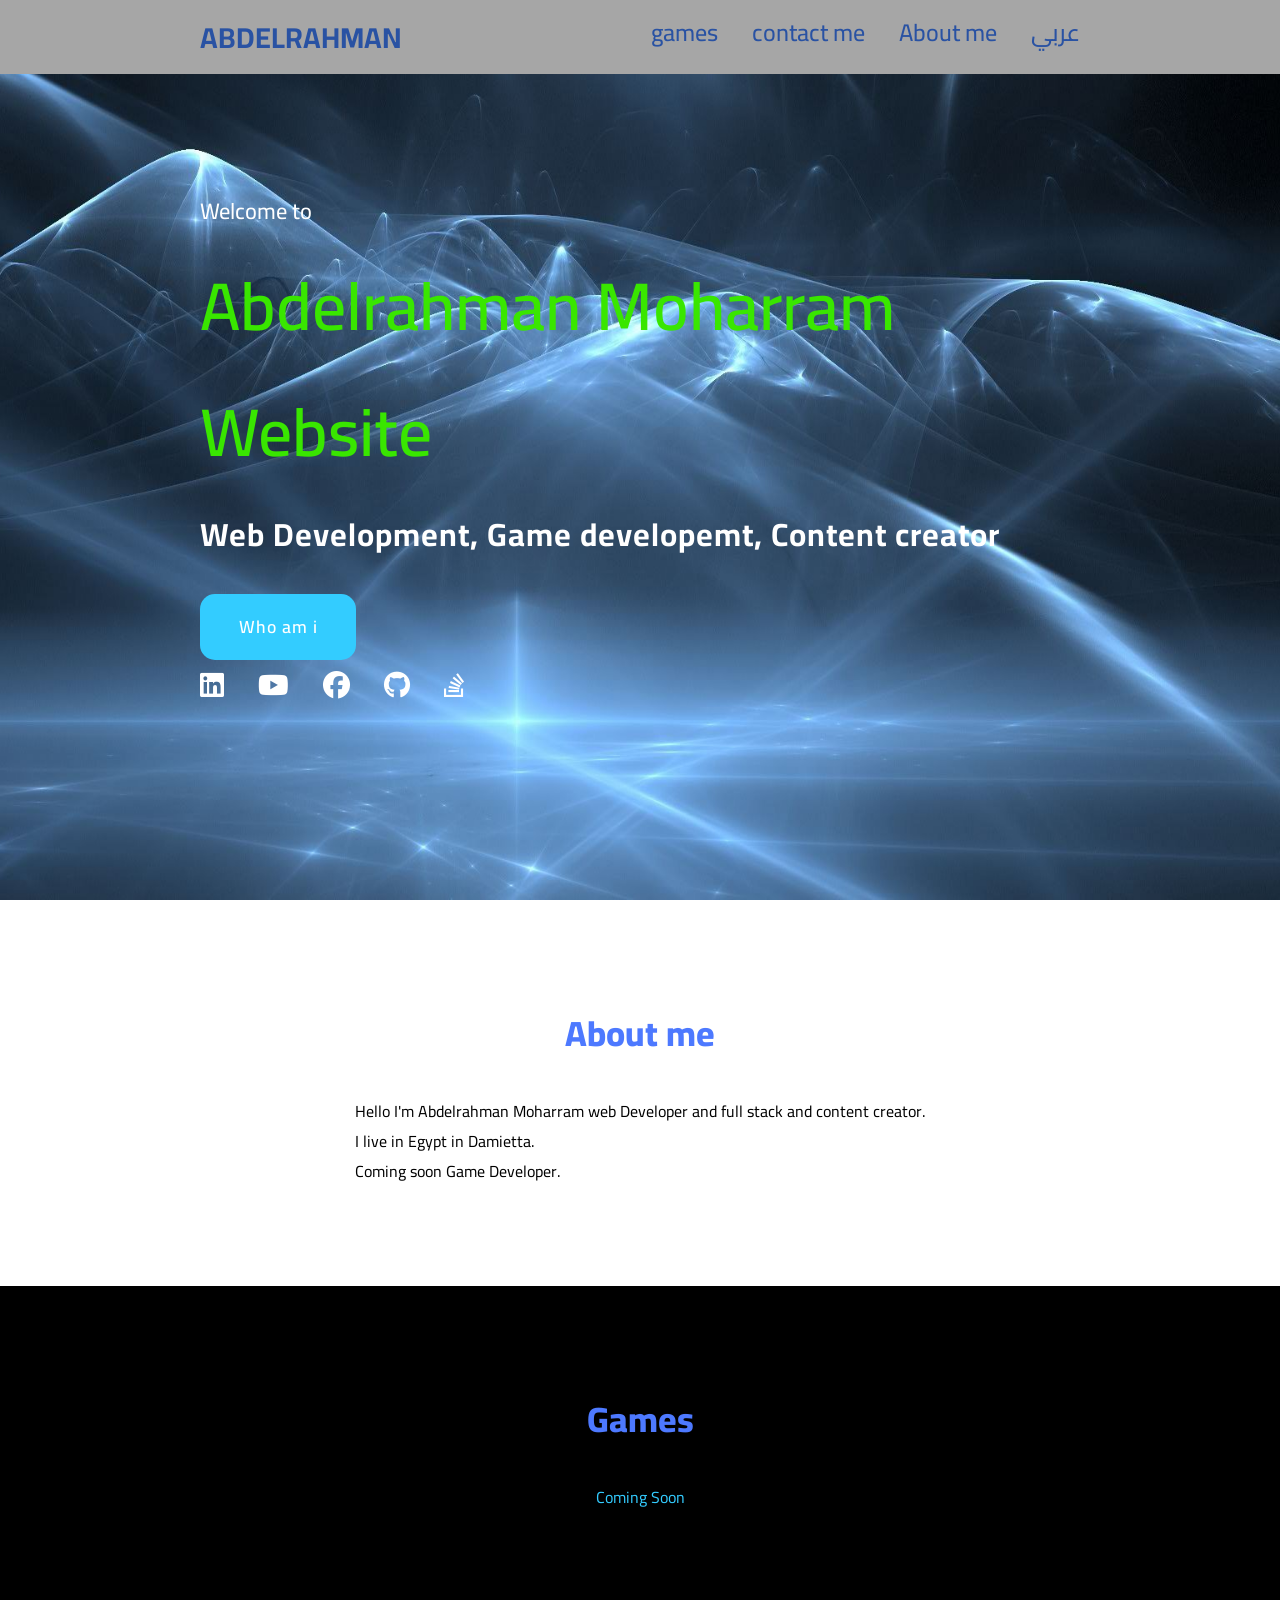
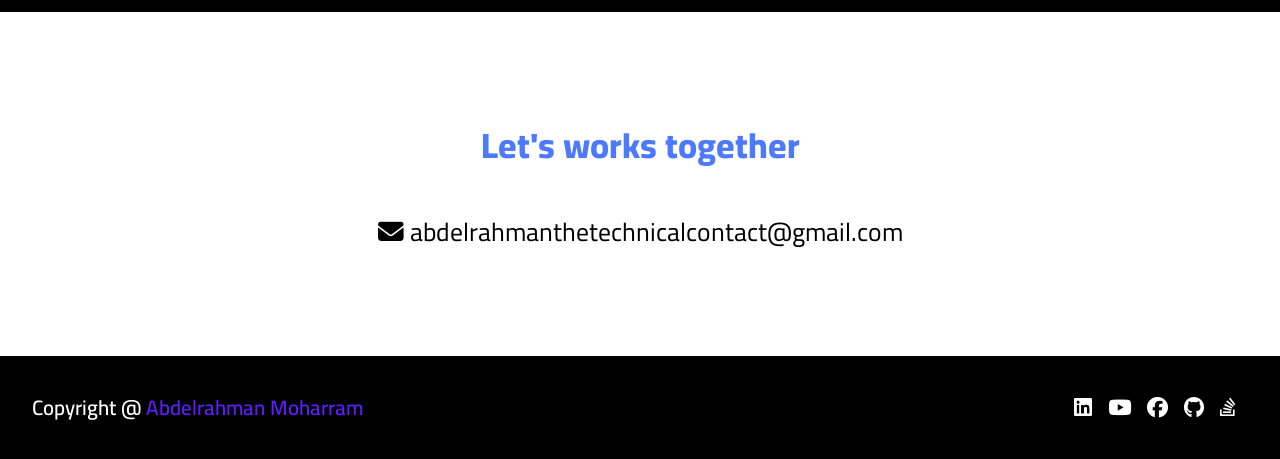
<file: index.html>
<!DOCTYPE html>
<html lang="en">
<head>
    <meta charset="UTF-8">
    <meta http-equiv="X-UA-Compatible" content="IE=edge">
    <meta name="viewport" content="width=device-width, initial-scale=1.0">
    <link rel="stylesheet" href="https://cdnjs.cloudflare.com/ajax/libs/font-awesome/6.3.0/css/all.min.css">
    <link rel="stylesheet" href="style.css">
    <link rel="icon" href="My project.ico" type="image/ico">
    <title>Abdelrahman Moharram | عبدالرحمن محرم</title>
</head>
<body>

   <header>
    <a href="#Abdo" class="logo">Abdelrahman</a>
    <nav class="navigition">
     <a href="#Games">games</a>
    <a href="#contactme"> contact me</a>
    <a href="#aboutme">About me</a>
    <a href="indexAR.html">عربي</a>
    </nav>
    
    
   </header>
   
</nav>
   <section class="main" id="Abdo">
     <div>
     <h2>Welcome to<br><span>Abdelrahman Moharram Website</span></h2>
     <h3>Web Development, Game developemt, Content creator </h3>
     <a href="#aboutme" class="main-btn" id="aboutme">Who am i</a>
     <div class="s-icons">
      <a href="https://www.linkedin.com/in/abdelrahman-muharram-75079124a/" target="_blank"><i class="fa-brands fa-linkedin"></i></a>
      <a href="https://www.youtube.com/channel/UCHeb7hpQt1kt1FmSWcOS-_A" target="_blank"><i class="fa-brands fa-youtube"></i></a>
      <a href="https://www.facebook.com/profile.php?id=100070033038766" target="_blank"><i class="fa-brands fa-facebook"></i></a>
      <a href="https://github.com/AbdelrahmanM1" target="_blank"><i class="fa-brands fa-github"></i></a>
      <a href="https://stackoverflow.com/users/21502326/abdelrahman-moharram" target="_blank"><i class="fa-brands fa-stack-overflow"></i></a>
     </div>
    </div>
   </section>
   

  <section class="aboutMe" id="AboutMe">
     <h2 class="title">About me</h2>
     <div class="Aboutme1">
     <div class="Aboutme content">
    <p>Hello I'm Abdelrahman Moharram  web Developer and full stack and content creator. <br>
   I live in Egypt in Damietta. <br>Coming soon Game Developer. 
    </p>
     </div>
     </div>
  </section>
   
<section class="Games" id="Games">
   <h2 class="Games1">Games</h2>
   <div class="Aboutme1">
    <p class="Games-title">Coming Soon</p>
   </div>

</section>

 <section class="contact me" id="contactme">
     <h2 class="title">Let's works together</h2>
     <div class="Aboutme1"> 
     <a class="Gmail"><i class="fa-solid fa-envelope"></i> abdelrahmanthetechnicalcontact@gmail.com </a>
     </div>
 </section>
  
  <footer class="footer">
     <p class="footer-title">Copyright @ <span>Abdelrahman Moharram</span></p>
     <div class="s-icons">
      <a href="https://www.linkedin.com/in/abdelrahman-muharram-75079124a/" target="_blank"><i class="fa-brands fa-linkedin"></i></a>
      <a href="https://www.youtube.com/channel/UCHeb7hpQt1kt1FmSWcOS-_A" target="_blank"><i class="fa-brands fa-youtube"></i></a>
      <a href="https://www.facebook.com/profile.php?id=100070033038766" target="_blank"><i class="fa-brands fa-facebook"></i></a>
      <a href="https://github.com/AbdelrahmanM1" target="_blank"><i class="fa-brands fa-github"></i></a>
      <a href="https://stackoverflow.com/users/21502326/abdelrahman-moharram" target="_blank"><i class="fa-brands fa-stack-overflow"></i></a>
      </div>
  </footer>

</body>
</html>
</file>
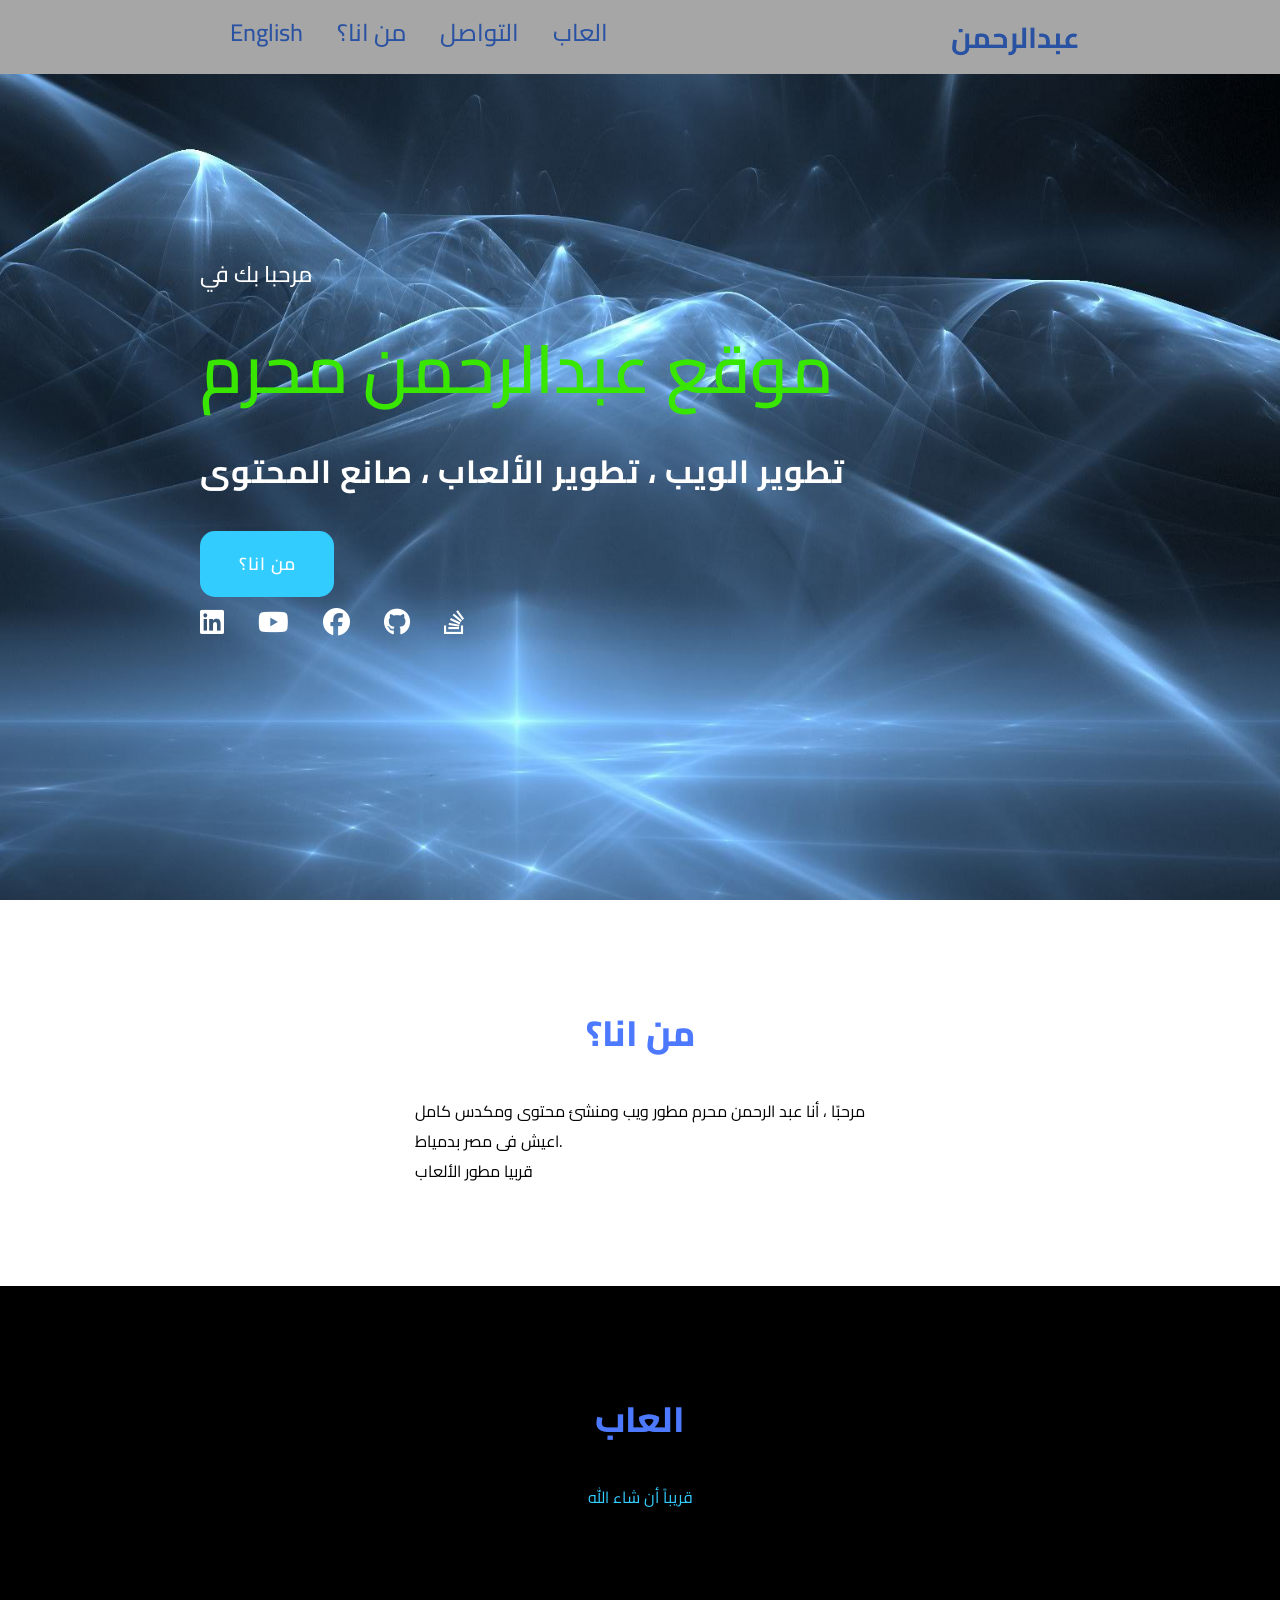
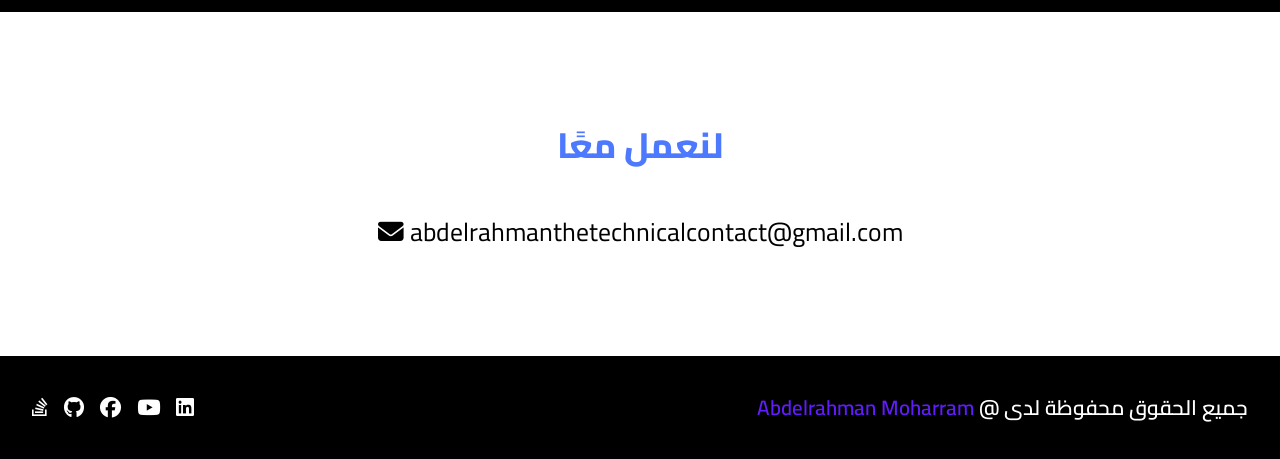
<file: indexAR.html>
<!DOCTYPE html>
<html lang="en">
<head>
    <meta charset="UTF-8">
    <meta http-equiv="X-UA-Compatible" content="IE=edge">
    <meta name="viewport" content="width=device-width, initial-scale=1.0">
    <link rel="stylesheet" href="https://cdnjs.cloudflare.com/ajax/libs/font-awesome/6.3.0/css/all.min.css">
    <link rel="stylesheet" href="style.css">
    <link rel="icon" href="My project.ico" type="image/ico">
    <title>Abdelrahman Moharram | عبدالرحمن محرم</title>
</head>
<body>

   <header dir="rtl">
    <a href="#Abdo" class="logo">عبدالرحمن</a>
    <nav class="navigition">
     <a href="#Games">العاب</a>
    <a href="#contactme"> التواصل</a>
    <a href="#aboutme">من انا؟</a>
    <a href="index.html">English</a>
    </nav>
    
    
   </header>
   
</nav>
   <section class="main" id="Abdo">
     <div>
     <h2>مرحبا بك في<br><span>موقع عبدالرحمن محرم</span></h2>
     <h3>تطوير الويب ، تطوير الألعاب ، صانع المحتوى </h3>
     <a href="#aboutme" class="main-btn" id="aboutme">من انا؟</a>
     <div class="s-icons">
      <a href="https://www.linkedin.com/in/abdelrahman-muharram-75079124a/" target="_blank"><i class="fa-brands fa-linkedin"></i></a>
      <a href="https://www.youtube.com/channel/UCHeb7hpQt1kt1FmSWcOS-_A" target="_blank"><i class="fa-brands fa-youtube"></i></a>
      <a href="https://www.facebook.com/profile.php?id=100070033038766" target="_blank"><i class="fa-brands fa-facebook"></i></a>
      <a href="https://github.com/AbdelrahmanM1" target="_blank"><i class="fa-brands fa-github"></i></a>
      <a href="https://stackoverflow.com/users/21502326/abdelrahman-moharram" target="_blank"><i class="fa-brands fa-stack-overflow"></i></a>
     </div>
     </div>
    </div>
   </section>
   

  <section class="aboutMe" id="AboutMe">
     <h2 class="title">من انا؟</h2>
     <div class="Aboutme1">
     <div class="Aboutme content">
    <p>مرحبًا ، أنا عبد الرحمن محرم مطور ويب ومنشئ محتوى ومكدس كامل <br>
        اعيش فى مصر بدمياط. <br>قربيا مطور الألعاب 
    </p>
     </div>
     </div>
  </section>
   
<section class="Games" id="Games">
  
   <h2 class="Games1">العاب</h2>
   <div class="Aboutme1">
    <p class="Games-title">قريباً أن شاء الله</p>
   </div>

</section>

 <section class="contact me" id="contactme">
     <h2 class="title">لنعمل معًا</h2>
     <div class="Aboutme1"> 
     <a class="Gmail"><i class="fa-solid fa-envelope"></i> abdelrahmanthetechnicalcontact@gmail.com </a>
     </div>
 </section>
  
  <footer class="footer" dir="rtl">
   <p class="footer-title">جميع الحقوق محفوظة لدى @ <span>Abdelrahman Moharram</span></p>
     <div class="s-icons">
        <a href="https://www.linkedin.com/in/abdelrahman-muharram-75079124a/" target="_blank"><i class="fa-brands fa-linkedin"></i></a>
        <a href="https://www.youtube.com/channel/UCHeb7hpQt1kt1FmSWcOS-_A" target="_blank"><i class="fa-brands fa-youtube"></i></a>
        <a href="https://www.facebook.com/profile.php?id=100070033038766" target="_blank"><i class="fa-brands fa-facebook"></i></a>
        <a href="https://github.com/AbdelrahmanM1"><i class="fa-brands fa-github"></i></a>
        <a href="https://stackoverflow.com/users/21502326/abdelrahman-moharram" target="_blank"><i class="fa-brands fa-stack-overflow"></i></a>
       </div>
  </footer>


</body>
</html>
</file>
<file: style.css>
@import url('https://fonts.googleapis.com/css2?family=Cairo:wght@200;300;400;500;600;700;800;900;1000&display=swap');
* {
    font-family: 'Cairo', sans-serif;
    margin: 0;
    padding: 0;
    box-sizing: border-box;
    scroll-behavior:smooth;

}
header {
    background-color: #a6a6a6;
    width: 100%;
    position: fixed;
    z-index: 999;
    display: flex;
    justify-content: space-between;
    padding: 10px 200px;
}
.logo {
    text-decoration: none;
    color: #2952a3;
    text-transform: uppercase;
    font-weight: 700;
    font-size: 1.8em;
}

.navigition  a{
    text-decoration: none;
    color: #2952a3;
    font-size: 1.5em;
    font-weight: 500;
    padding-left: 30px;
}
.navigition a:hover {
    color: #601cfc;


}
section {
    padding: 100px 200px;
    
}
.main {
    width: 100%;
    min-height: 100vh;
    display: flex;
    align-items: center;
    background: url(background.jpeg) no-repeat;
    background-size: cover;
    background-position: center;
}
.main h2{
 color: #fff;
 align-items: center;
 font-size: 1.4em;
 font-weight: 500;
}
.main h2 span{
  display: inline-block;
  align-items: center;
  margin-top: 10px;
  color: #39e600;
  font-size: 3em;
  font-weight: 600;
}
.main h3{
  color: #fff;
  align-items: center;
  font-size: 2em;
  font-weight: 700;
  letter-spacing: 1px;
  margin-top: 10px;
  margin-bottom: 30px;
}
.main-btn {
    color: #fff;
    background-color: #33ccff;
    text-decoration: none;
    font-size: 1.1em;
    font-weight: 600;
    display: inline-block;
    padding: 0.9375em 2.1875em;
    letter-spacing: 1px;
    border-radius: 15px;
    margin-bottom: 40;
    transition: 0.9 ease;
}
.main-btn:hover {
  background-color: #0086b3;
  transform: scale(1.1);
}

.s-icons a{
    color: #fff;
    font-size: 1.7em;
    padding-right: 30px;
}

.title {
    display: flex;
    justify-content: center;
    color: #4d79ff;
    font-size: 2.2em;
    font-weight: 800;
    margin-bottom: 30px;
}
.Aboutme1 {
   display: flex;
   justify-content: center;
   flex-direction: row;
   flex-wrap: wrap;
}
.Games {
    background-color: rgb(0, 0, 0);
    
}
.Games1 {
    display: flex;
    justify-content: center;
    color: #4d79ff;
    font-size: 2.2em;
    font-weight: 800;
    margin-bottom: 30px;
}
.Games1 p{
    justify-content: center;
    color: #fff;
}
.card {
    background-color: #fff;
    width: 21.25em;
    box-shadow: 0 5px 25px rgb(1 1 1 / 15%);
    border-radius: 10px;
    padding: 25px;
    margin: 15px;

}
.Gmail {
    font-size: 1.6em;
}
.footer {
    background-color: black;
    color: #fff;
    padding: 2em;
    display: flex;
    justify-content: space-between;
}

.Games-title {
    color: #33ccff;
}
.footer-title {
  font-size: 1.3em;
  font-weight: 600;
}

.footer-title span{
  color: #601cfc;
}

.footer .s-icons a{
   font-size: 1.3em;
   padding: 0 12px 0 0;
}

@media (max-width:1023px){
    header{
        padding: 12px;

    }
    .navigition {
        padding-left: 9px;
    }
    .title {
        font-size: 1.8em;
    }
    section {
        padding: 80px 20px ;
    }
    .main-content h3{
        font-size: 1.6em;
    }
    .main-content h2{
        font-size: 1em;
    }
    .content {
        flex-direction: column;
        align-items: center;

    }

}
@media (max-width:641px){
    body{
        font-size: 11px;
    }
    .main-content h2{
        font-size: 0.8em;
    }
    .main-content h3{
        font-size: 1.4em;
    }

}
@media (max-width:300px){
    body{
        font-size: 10px;
    }

} 
@media (max-width:400){
    body {
        font-size: 12px;
    }
    
    header{
        padding: 10px;

    }
        
    
}
@media (max-width:200){
    body {
        font-size: 10px;
    }
    header {
        padding: 9px;
    }
}
</file>
